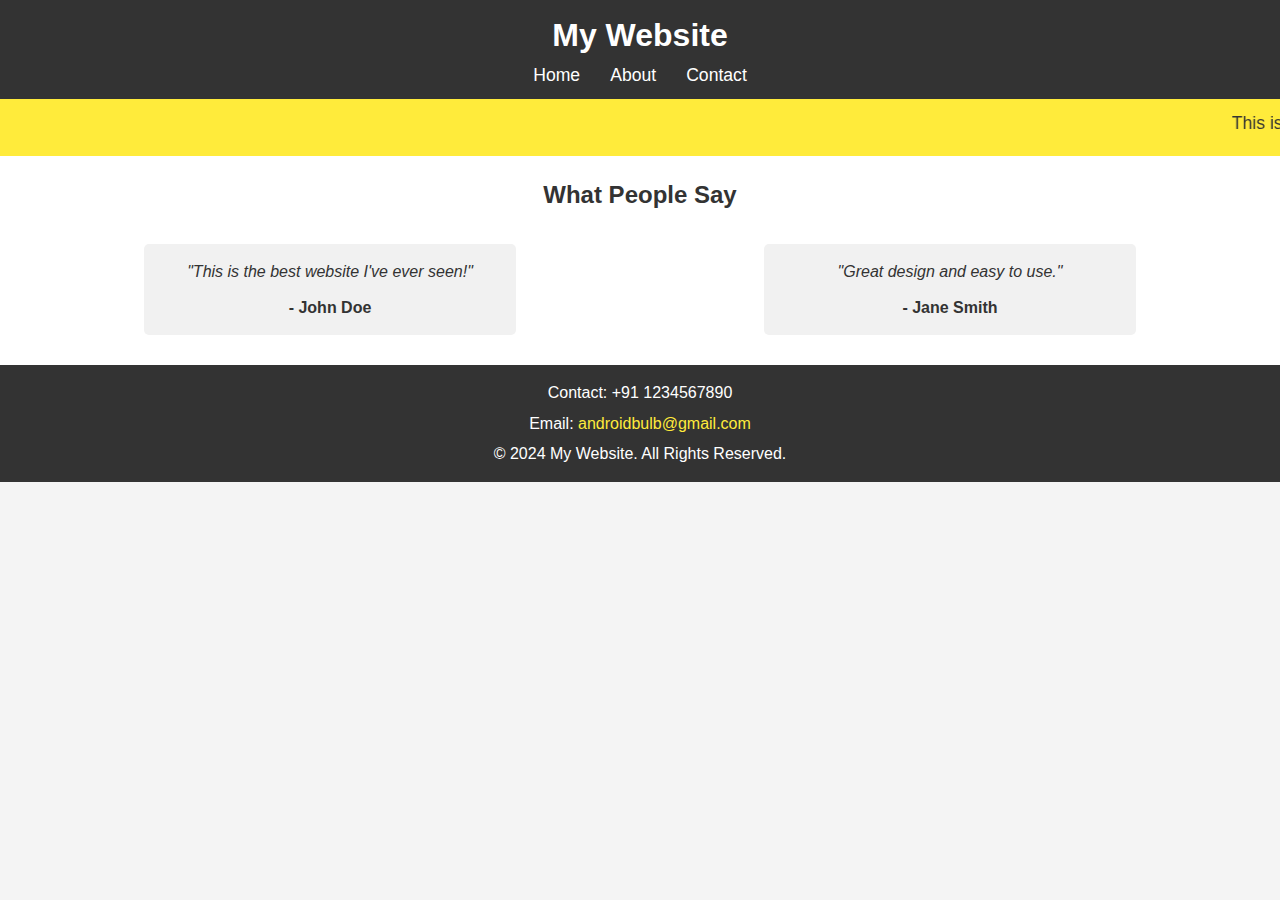
<file: index.html>
<!DOCTYPE html>
<html lang="en">
<head>
    <meta charset="UTF-8">
    <meta name="viewport" content="width=device-width, initial-scale=1.0">
    <meta http-equiv="X-UA-Compatible" content="ie=edge">
    <title>My Website</title>
    <link rel="stylesheet" href="style.css">
</head>
<body>

    <!-- Header -->
    <header>
        <div class="container">
            <h1>My Website</h1>
            <nav>
                <ul>
                    <li><a href="index.html">Home</a></li>
                    <li><a href="about.html">About</a></li>
                    <li><a href="#contact">Contact</a></li>
                </ul>
            </nav>
        </div>
    </header>

    <!-- Updates Slides -->
    <section class="updates">
        <marquee>This is Good News | New Updates Regarding the Website</marquee>
    </section>

    <!-- Testimonials Section -->
    <section class="testimonials">
        <h2>What People Say</h2>
        <div class="testimonial-container">
            <div class="testimonial">
                <p>"This is the best website I've ever seen!"</p>
                <span>- John Doe</span>
            </div>
            <div class="testimonial">
                <p>"Great design and easy to use."</p>
                <span>- Jane Smith</span>
            </div>
        </div>
    </section>

    <!-- Footer -->
    <footer>
        <div id="contact">
            <p>Contact: +91 1234567890</p>
            <p>Email: <a href="mailto:androidbulb@gmail.com">androidbulb@gmail.com</a></p>
        </div>
        <p>&copy; 2024 My Website. All Rights Reserved.</p>
    </footer>

</body>
</html>
</file>
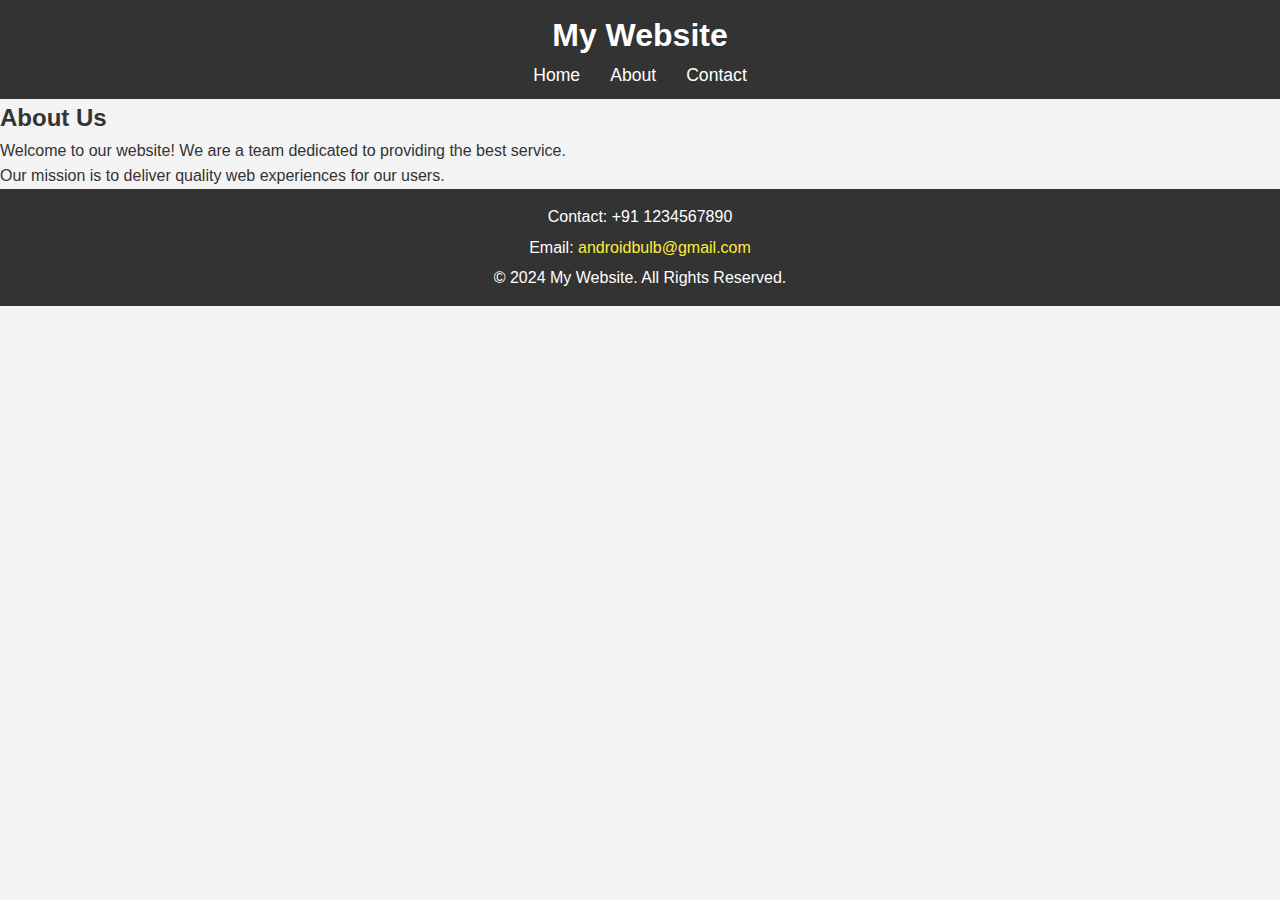
<file: about.html>
<!DOCTYPE html>
<html lang="en">
<head>
    <meta charset="UTF-8">
    <meta name="viewport" content="width=device-width, initial-scale=1.0">
    <meta http-equiv="X-UA-Compatible" content="ie=edge">
    <title>About Us</title>
    <link rel="stylesheet" href="style.css">
</head>
<body>

    <!-- Header -->
    <header>
        <div class="container">
            <h1>My Website</h1>
            <nav>
                <ul>
                    <li><a href="index.html">Home</a></li>
                    <li><a href="about.html">About</a></li>
                    <li><a href="#contact">Contact</a></li>
                </ul>
            </nav>
        </div>
    </header>

    <!-- About Content -->
    <section class="about">
        <h2>About Us</h2>
        <p>Welcome to our website! We are a team dedicated to providing the best service.</p>
        <p>Our mission is to deliver quality web experiences for our users.</p>
    </section>

    <!-- Footer -->
    <footer>
        <div id="contact">
            <p>Contact: +91 1234567890</p>
            <p>Email: <a href="mailto:androidbulb@gmail.com">androidbulb@gmail.com</a></p>
        </div>
        <p>&copy; 2024 My Website. All Rights Reserved.</p>
    </footer>

</body>
</html>
</file>
<file: style.css>
/* General Reset */
* {
    margin: 0;
    padding: 0;
    box-sizing: border-box;
}

/* Body Styles */
body {
    font-family: Arial, sans-serif;
    line-height: 1.6;
    background-color: #f4f4f4;
    color: #333;
}

/* Header Styles */
header {
    background: #333;
    color: #fff;
    padding: 10px 0;
    text-align: center;
}

header h1 {
    margin: 0;
    font-size: 2rem;
}

nav ul {
    list-style: none;
    display: flex;
    justify-content: center;
}

nav ul li {
    margin: 0 15px;
}

nav ul li a {
    color: #fff;
    text-decoration: none;
    font-size: 1.1rem;
}

nav ul li a:hover {
    text-decoration: underline;
}

/* Updates Marquee */
.updates {
    background-color: #ffeb3b;
    padding: 10px 0;
    text-align: center;
    font-size: 1.1rem;
}

/* Testimonials */
.testimonials {
    background-color: #fff;
    padding: 20px;
    text-align: center;
}

.testimonials h2 {
    margin-bottom: 20px;
}

.testimonial-container {
    display: flex;
    justify-content: space-around;
    flex-wrap: wrap;
}

.testimonial {
    background-color: #f1f1f1;
    padding: 15px;
    margin: 10px;
    border-radius: 5px;
    width: 30%;
}

.testimonial p {
    font-style: italic;
    margin-bottom: 10px;
}

.testimonial span {
    font-weight: bold;
}

/* Footer */
footer {
    background-color: #333;
    color: #fff;
    padding: 10px 0;
    text-align: center;
}

footer p {
    margin: 5px 0;
}

footer a {
    color: #ffeb3b;
    text-decoration: none;
}

footer a:hover {
    text-decoration: underline;
}

/* Mobile Styles */
@media (max-width: 768px) {
    .testimonial-container {
        flex-direction: column;
    }

    .testimonial {
        width: 80%;
    }
}
</file>
